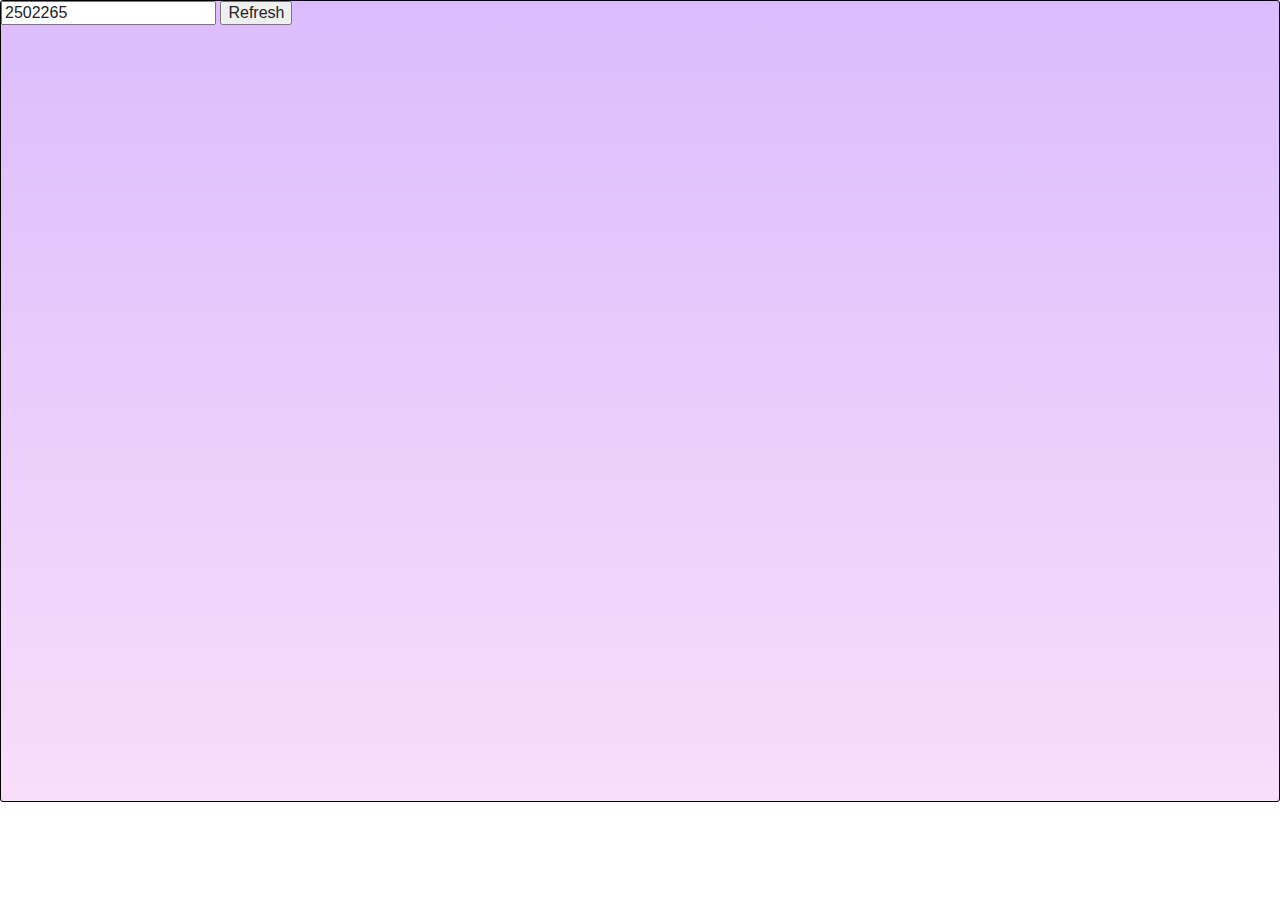
<file: index.html>
<!DOCTYPE html>
<!--[if lt IE 7]>      <html class="no-js lt-ie9 lt-ie8 lt-ie7"> <![endif]-->
<!--[if IE 7]>         <html class="no-js lt-ie9 lt-ie8"> <![endif]-->
<!--[if IE 8]>         <html class="no-js lt-ie9"> <![endif]-->
<!--[if gt IE 8]><!--> <html class="no-js"> <!--<![endif]-->
    <head>
        <meta charset="utf-8">
        <meta http-equiv="X-UA-Compatible" content="IE=edge,chrome=1">
        <title>Weathers</title>
        <meta name="description" content="">
        <meta name="viewport" content="width=device-width">

        <!-- Place favicon.ico and apple-touch-icon.png in the root directory -->

        <link rel="stylesheet" href="css/normalize.css">
        <link rel="stylesheet" href="css/main.css">
        <script data-main="js/app" src="js/require.js"></script>
    </head>
    <body>
        <!--[if lt IE 7]>
            <p class="chromeframe">You are using an <strong>outdated</strong> browser. Please <a href="http://browsehappy.com/">upgrade your browser</a> or <a href="http://www.google.com/chromeframe/?redirect=true">activate Google Chrome Frame</a> to improve your experience.</p>
        <![endif]-->
		
		<div class="container module col2 clearfix" id="mainwrapper" >
			<form action="http://weather.yahooapis.com/forecastrss?" method="get" id="getWeatherReportForm">
				<input type="text" name="w" value="2502265" />
				<button name="refresh" id="refreshBtn">Refresh</button>
			</form>
			<div id="WeatherReportContainer1"class="col">
			
			</div>
			<div id="WeatherReportContainer2" class="col">
			
			</div>
		</div>
		<script type="text/html" id="weatherReportTemplate">
			<div class="weather-report-container">
				<div class="location module col2 clearfix">
					<p class="col"><label>City :</label><span>${location.attr.city}</span></p>
					<p class="col"><label>Country :</label><span>${location.attr.country}</span></p>
				</div>
				<div class="wind module col3 clearfix">
					<p class="col"><label>Wind chill :</label><span>${wind.attr.chill}</span></p>
					<p class="col"><label>Wind direction :</label><span>${wind.attr.direction}</span></p>
					<p class="col"><label>Wind speed :</label><span>${wind.attr.speed}</span></p>
				</div>
				
			</div>
		</script>
		<script type="text/html" id="weatherReportImage">
			<img src="${url.content}" width="${width.content}" height="${height.content}"/>
		</script>
		
		<script type="text/html" id="weatherReportForeCasteItem">
			<div class="forecast module col5 clearfix">
				<p class="col col2"><label class="visuallyhidden">Date :</label><span>${date} ${day}</span></p>
				<p class="col"><label>Low :</label><span>${low}</span></p>
				<p class="col"><label>High :</label><span>${high}</span></p>
				<p class="col">${text}</p>
			</div>
		</script>
		<script type="text/html" id="weatherReportErrorResponse">
			<p> Problem in fetching data from server. please wait for sometime. </p>
		</script>
    </body>
</html>
</file>
<file: css/main.css>
/*
 * HTML5 Boilerplate
 *
 * What follows is the result of much research on cross-browser styling.
 * Credit left inline and big thanks to Nicolas Gallagher, Jonathan Neal,
 * Kroc Camen, and the H5BP dev community and team.
 */

/* ==========================================================================
   Base styles: opinionated defaults
   ========================================================================== */

html,
button,
input,
select,
textarea {
    color: #222;
}

body {
    font-size: 1em;
    line-height: 1.4;
}

/*
 * Remove text-shadow in selection highlight: h5bp.com/i
 * These selection rule sets have to be separate.
 * Customize the background color to match your design.
 */

::-moz-selection {
    background: #b3d4fc;
    text-shadow: none;
}

::selection {
    background: #b3d4fc;
    text-shadow: none;
}

/*
 * A better looking default horizontal rule
 */

hr {
    display: block;
    height: 1px;
    border: 0;
    border-top: 1px solid #ccc;
    margin: 1em 0;
    padding: 0;
}

/*
 * Remove the gap between images and the bottom of their containers: h5bp.com/i/440
 */

img {
    vertical-align: middle;
}

/*
 * Remove default fieldset styles.
 */

fieldset {
    border: 0;
    margin: 0;
    padding: 0;
}

/*
 * Allow only vertical resizing of textareas.
 */

textarea {
    resize: vertical;
}

/* ==========================================================================
   Chrome Frame prompt
   ========================================================================== */

.chromeframe {
    margin: 0.2em 0;
    background: #ccc;
    color: #000;
    padding: 0.2em 0;
}

/* ==========================================================================
   Author's custom styles
   ========================================================================== */

body{
	
}

#mainwrapper {
	border: 1px solid #000;
	border-radius: 3px;
	background: -webkit-linear-gradient(#DBBCFD, #FADDFA); /* For Safari */
	background: -o-linear-gradient(#DBBCFD, #FADDFA); /* For Opera 11.1 to 12.0 */
	background: -moz-linear-gradient(#DBBCFD, #FADDFA); /* For Firefox 3.6 to 15 */
	background: linear-gradient(#DBBCFD, #FADDFA); /* Standard syntax */
	height: 800px;
}

.weather-report-container{
	margin: 5px 0;
	border: 1px solid #AAA;
	max-width: 600px;
}

.module p label.col,.module p span.col{
	display:inline-block;
	width: 50%
}

.module .col{
	display:inline-block;
	float: left;
}



.module.col2 .col{ width: 50%;}
.module.col3 .col{ width: 33.33333%;}
.module.col4 .col{ width: 25%;}
.module.col4 .col.col2{ width: 50%;}
.module.col4 .col.col3{ width: 75%;}
.module.col5 .col{ width: 20%;}
.module.col5 .col.col2{ width: 40%;}
.module.col5 .col.col3{ width: 60%;}


/* ==========================================================================
   Helper classes
   ========================================================================== */

/*
 * Image replacement
 */

.ir {
    background-color: transparent;
    border: 0;
    overflow: hidden;
    /* IE 6/7 fallback */
    *text-indent: -9999px;
}

.ir:before {
    content: "";
    display: block;
    width: 0;
    height: 150%;
}

/*
 * Hide from both screenreaders and browsers: h5bp.com/u
 */

.hidden {
    display: none !important;
    visibility: hidden;
}

/*
 * Hide only visually, but have it available for screenreaders: h5bp.com/v
 */

.visuallyhidden {
    border: 0;
    clip: rect(0 0 0 0);
    height: 1px;
    margin: -1px;
    overflow: hidden;
    padding: 0;
    position: absolute;
    width: 1px;
}

/*
 * Extends the .visuallyhidden class to allow the element to be focusable
 * when navigated to via the keyboard: h5bp.com/p
 */

.visuallyhidden.focusable:active,
.visuallyhidden.focusable:focus {
    clip: auto;
    height: auto;
    margin: 0;
    overflow: visible;
    position: static;
    width: auto;
}

/*
 * Hide visually and from screenreaders, but maintain layout
 */

.invisible {
    visibility: hidden;
}

/*
 * Clearfix: contain floats
 *
 * For modern browsers
 * 1. The space content is one way to avoid an Opera bug when the
 *    `contenteditable` attribute is included anywhere else in the document.
 *    Otherwise it causes space to appear at the top and bottom of elements
 *    that receive the `clearfix` class.
 * 2. The use of `table` rather than `block` is only necessary if using
 *    `:before` to contain the top-margins of child elements.
 */

.clearfix:before,
.clearfix:after {
    content: " "; /* 1 */
    display: table; /* 2 */
}

.clearfix:after {
    clear: both;
}

/*
 * For IE 6/7 only
 * Include this rule to trigger hasLayout and contain floats.
 */

.clearfix {
    *zoom: 1;
}

/* ==========================================================================
   EXAMPLE Media Queries for Responsive Design.
   These examples override the primary ('mobile first') styles.
   Modify as content requires.
   ========================================================================== */

@media only screen and (min-width: 35em) {
    /* Style adjustments for viewports that meet the condition */
}

@media print,
       (-o-min-device-pixel-ratio: 5/4),
       (-webkit-min-device-pixel-ratio: 1.25),
       (min-resolution: 120dpi) {
    /* Style adjustments for high resolution devices */
}

/* ==========================================================================
   Print styles.
   Inlined to avoid required HTTP connection: h5bp.com/r
   ========================================================================== */

@media print {
    * {
        background: transparent !important;
        color: #000 !important; /* Black prints faster: h5bp.com/s */
        box-shadow: none !important;
        text-shadow: none !important;
    }

    a,
    a:visited {
        text-decoration: underline;
    }

    a[href]:after {
        content: " (" attr(href) ")";
    }

    abbr[title]:after {
        content: " (" attr(title) ")";
    }

    /*
     * Don't show links for images, or javascript/internal links
     */

    .ir a:after,
    a[href^="javascript:"]:after,
    a[href^="#"]:after {
        content: "";
    }

    pre,
    blockquote {
        border: 1px solid #999;
        page-break-inside: avoid;
    }

    thead {
        display: table-header-group; /* h5bp.com/t */
    }

    tr,
    img {
        page-break-inside: avoid;
    }

    img {
        max-width: 100% !important;
    }

    @page {
        margin: 0.5cm;
    }

    p,
    h2,
    h3 {
        orphans: 3;
        widows: 3;
    }

    h2,
    h3 {
        page-break-after: avoid;
    }
}
</file>
